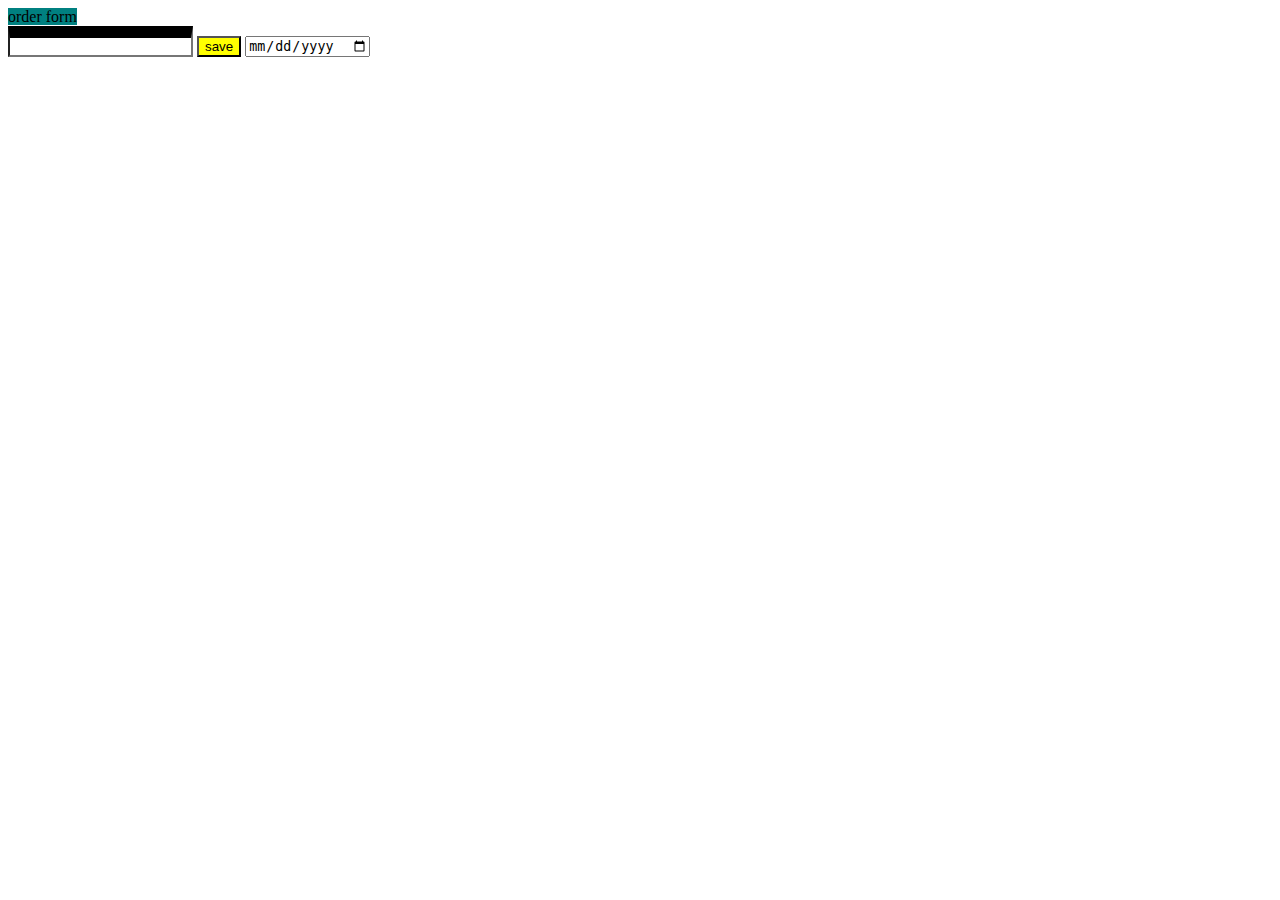
<file: index.html>
<html>
    <head>
        <title>My app</title>
    </head>
    <body>
        <label style="background-color: teal;">order form</label>
        <div>
            <input type="text" id='firstname' style="border-top: 12px solid black;">
            <input type="button" value="save" style="background-color: yellow;">
            <input type="date">
        </div>
    </body>
</html>
</file>
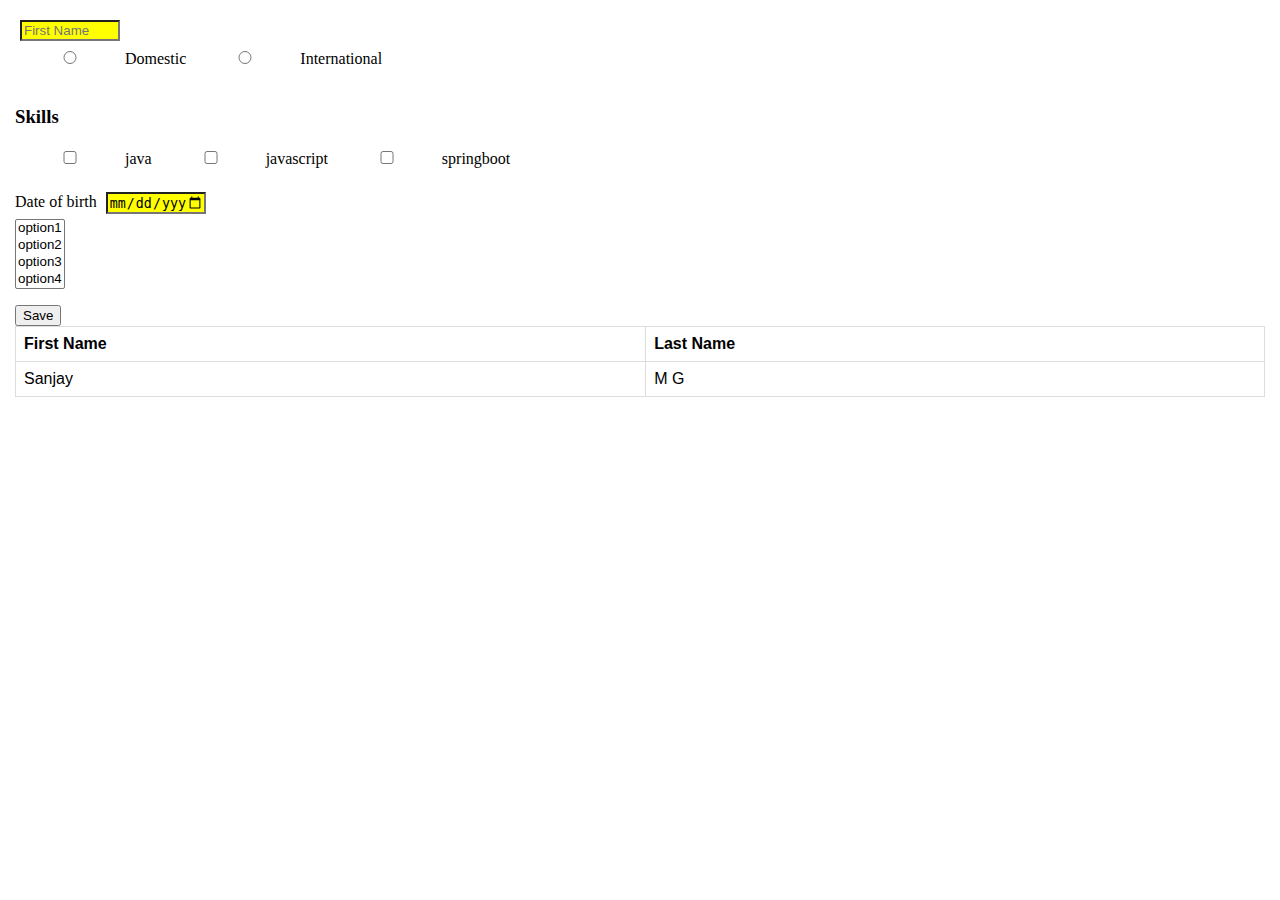
<file: myform.html>
<html>
    <head>
        <title>My form</title>
        <link rel="stylesheet" href="myform.css">
    </head>
    <body>
        <form onclick="doSomething()">
            <input type="text" placeholder="First Name">
            <div onclick="action2()">
                <input type="radio" name="travel">Domestic
                <input type="radio" name="travel">International
            </div>
            <br>
            <h3>Skills</h3>
            <div onclick="doSomething()">
                <input type="checkbox">java
                <input type="checkbox">javascript
                <input type="checkbox">springboot
            </div>
            <br>
            <label>Date of birth</label>
            <input type="date">
            <br>
            <select multiple>
                <option value="option1">option1</option>
                <option value="option2">option2</option>
                <option value="option3">option3</option>
                <option value="option4">option4</option>
            </select>
            <br>
        </form>
        <button onclick="add()">Save</button>
        <table>
            <thead>
                <th>First Name</th>
                <th>Last Name</th>
            </thead>
            <tbody>
                <tr>
                    <td>Sanjay</td>
                    <td>M G</td>
                </tr>
            </tbody>
        </table>
    </body>
    <script src="myform.js"></script>
</html>
</file>
<file: myform.css>
input{
    background-color: yellow;
    width: 100px;
    /* height: 30px; */
    margin: 5px;
}
body{
    margin: 15px;
}
table {
    font-family: arial, sans-serif;
    border-collapse: collapse;
    width: 100%;
}
td, th {
    border: 1px solid #dddddd;
    text-align: left;
    padding: 8px;
}
  
tr:nth-child(even) {
    background-color: #dddddd;
}
</file>
